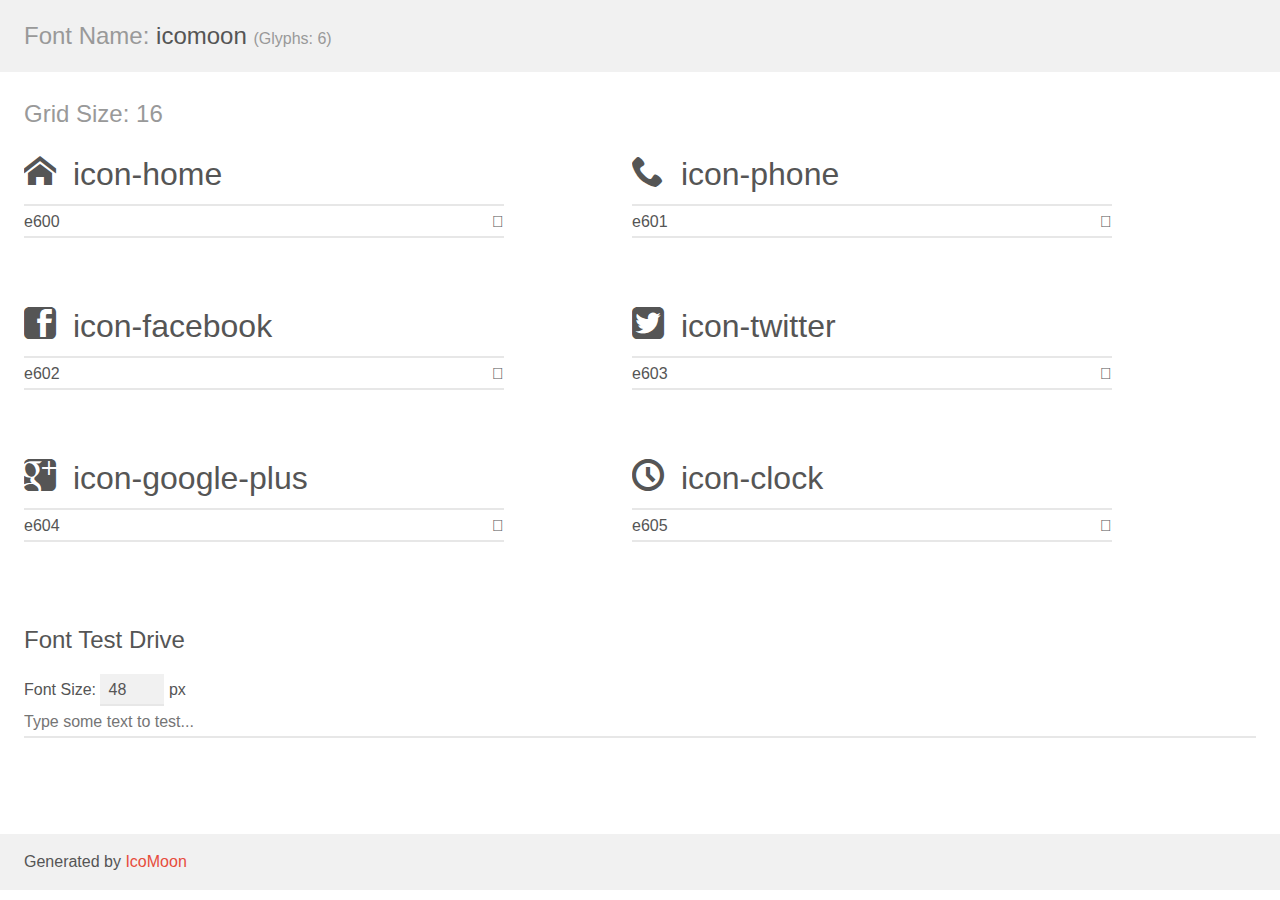
<file: icomoon/demo.html>
<!doctype html>
<html>
<head>
	<meta charset="utf-8">
	<title>IcoMoon Demo</title>
	<meta name="description" content="An Icon Font Generated By IcoMoon.io">
	<meta name="viewport" content="width=device-width">
	<link rel="stylesheet" href="demo-files/demo.css">
	<link rel="stylesheet" href="style.css"></head>
<body>
	<div class="bgc1 clearfix">
		<h1 class="mhmm mvm"><span class="fgc1">Font Name:</span> icomoon <small class="fgc1">(Glyphs:&nbsp;6)</small></h1>
	</div>
	<div class="clearfix mhl ptl">
		<h1 class="mvm mtn bshadow fgc1">Grid Size: 16</h1>
		<div class="glyph fs1">
			<div class="clearfix bshadow0 pbs">
				<span class="icon-home"></span><span class="mls"> icon-home</span>
			</div>
			<fieldset class="fs0 size1of1 clearfix">
				<input type="text" readonly value="e600" class="unit size1of2" />
				<input type="text" maxlength="1" readonly value="&#xe600;" class="unitRight size1of2 talign-right" />
			</fieldset>
			<div class="fs0 bshadow0 clearfix noLiga-true">
				<span class="unit pvs fgc1">liga: </span>
				<input type="text" readonly value="" class="liga unitRight" />
			</div>
		</div>
		<div class="glyph fs1">
			<div class="clearfix bshadow0 pbs">
				<span class="icon-phone"></span><span class="mls"> icon-phone</span>
			</div>
			<fieldset class="fs0 size1of1 clearfix">
				<input type="text" readonly value="e601" class="unit size1of2" />
				<input type="text" maxlength="1" readonly value="&#xe601;" class="unitRight size1of2 talign-right" />
			</fieldset>
			<div class="fs0 bshadow0 clearfix noLiga-true">
				<span class="unit pvs fgc1">liga: </span>
				<input type="text" readonly value="" class="liga unitRight" />
			</div>
		</div>
		<div class="glyph fs1">
			<div class="clearfix bshadow0 pbs">
				<span class="icon-facebook"></span><span class="mls"> icon-facebook</span>
			</div>
			<fieldset class="fs0 size1of1 clearfix">
				<input type="text" readonly value="e602" class="unit size1of2" />
				<input type="text" maxlength="1" readonly value="&#xe602;" class="unitRight size1of2 talign-right" />
			</fieldset>
			<div class="fs0 bshadow0 clearfix noLiga-true">
				<span class="unit pvs fgc1">liga: </span>
				<input type="text" readonly value="" class="liga unitRight" />
			</div>
		</div>
		<div class="glyph fs1">
			<div class="clearfix bshadow0 pbs">
				<span class="icon-twitter"></span><span class="mls"> icon-twitter</span>
			</div>
			<fieldset class="fs0 size1of1 clearfix">
				<input type="text" readonly value="e603" class="unit size1of2" />
				<input type="text" maxlength="1" readonly value="&#xe603;" class="unitRight size1of2 talign-right" />
			</fieldset>
			<div class="fs0 bshadow0 clearfix noLiga-true">
				<span class="unit pvs fgc1">liga: </span>
				<input type="text" readonly value="" class="liga unitRight" />
			</div>
		</div>
		<div class="glyph fs1">
			<div class="clearfix bshadow0 pbs">
				<span class="icon-google-plus"></span><span class="mls"> icon-google-plus</span>
			</div>
			<fieldset class="fs0 size1of1 clearfix">
				<input type="text" readonly value="e604" class="unit size1of2" />
				<input type="text" maxlength="1" readonly value="&#xe604;" class="unitRight size1of2 talign-right" />
			</fieldset>
			<div class="fs0 bshadow0 clearfix noLiga-true">
				<span class="unit pvs fgc1">liga: </span>
				<input type="text" readonly value="" class="liga unitRight" />
			</div>
		</div>
		<div class="glyph fs1">
			<div class="clearfix bshadow0 pbs">
				<span class="icon-clock"></span><span class="mls"> icon-clock</span>
			</div>
			<fieldset class="fs0 size1of1 clearfix">
				<input type="text" readonly value="e605" class="unit size1of2" />
				<input type="text" maxlength="1" readonly value="&#xe605;" class="unitRight size1of2 talign-right" />
			</fieldset>
			<div class="fs0 bshadow0 clearfix noLiga-true">
				<span class="unit pvs fgc1">liga: </span>
				<input type="text" readonly value="" class="liga unitRight" />
			</div>
		</div>
	</div>

	<!--[if gt IE 8]><!-->
	<div class="mhl clearfix mbl">
		<h1>Font Test Drive</h1>
		<label>
			Font Size: <input id="fontSize" type="number" class="textbox0 mbm"
			min="8" value="48" />
			px
		</label>
		<input id="testText" type="text" class="phl size1of1 mvl"
		placeholder="Type some text to test..." value=""/>
		</label>
		<div id="testDrive" class="icon-">&nbsp;
		</div>
	</div>
	<!--<![endif]-->
	<div class="bgc1 clearfix">
		<p class="mhl">Generated by <a href="http://icomoon.io/app">IcoMoon</a></p>
	</div>

	<script src="demo-files/demo.js"></script>
</body>
</html>
</file>
<file: icomoon/demo-files/demo.css>
body {
	padding: 0;
	margin: 0;
	font-family: sans-serif;
	font-size: 1em;
	line-height: 1.5;
	color: #555;
	background: #fff;
}
h1 {
	font-size: 1.5em;
	font-weight: normal;
}
small {
	font-size: .66666667em;
}
a {
	color: #e74c3c;
	text-decoration: none;
}
a:hover, a:focus {
	box-shadow: 0 1px #e74c3c;
}
.bshadow0, input {
	box-shadow: inset 0 -2px #e7e7e7;
}
input:hover {
	box-shadow: inset 0 -2px #ccc;
}
input, fieldset {
	font-size: 1em;
	margin: 0;
	padding: 0;
	border: 0;
}
input {
	color: inherit;
	line-height: 1.5;
	height: 1.5em;
	padding: .25em 0;
}
input:focus {
	outline: none;
	box-shadow: inset 0 -2px #449fdb;
}
.glyph {
	font-size: 16px;
	width: 15em;
	padding-bottom: 1em;
	margin-right: 4em;
	margin-bottom: 1em;
	float: left;
	overflow: hidden;
}
.liga {
	width: 80%;
	width: calc(100% - 2.5em);
}
.talign-right {
	text-align: right;
}
.talign-center {
	text-align: center;
}
.bgc1 {
	background: #f1f1f1;
}
.fgc1 {
	color: #999;
}
.fgc0 {
	color: #000;
}
p {
	margin-top: 1em;
	margin-bottom: 1em;
}
.mvm {
	margin-top: .75em;
	margin-bottom: .75em;
}
.mtn {
	margin-top: 0;
}
.mtl, .mal {
	margin-top: 1.5em;
}
.mbl, .mal {
	margin-bottom: 1.5em;
}
.mal, .mhl {
	margin-left: 1.5em;
	margin-right: 1.5em;
}
.mhmm {
	margin-left: 1em;
	margin-right: 1em;
}
.mls {
	margin-left: .25em;
}
.ptl {
	padding-top: 1.5em;
}
.pbs, .pvs {
	padding-bottom: .25em;
}
.pvs, .pts {
	padding-top: .25em;
}
.clearfix {
	zoom: 1;
}
.unit {
	float: left;
}
.unitRight {
	float: right;
}
.size1of2 {
	width: 50%;
}
.size1of1 {
	width: 100%;
}
.clearfix:before, .clearfix:after {
	content: " ";
	display: table;
}
.clearfix:after {
	clear: both;
}
.noLiga-true {
	display: none;
}
.textbox0 {
	width: 3em;
	background: #f1f1f1;
	padding: .25em .5em;
	line-height: 1.5;
	height: 1.5em;
}
#testDrive {
	padding-top: 24px;
}
.fs0 {
	font-size: 16px;
}
.fs1 {
	font-size: 32px;
}
</file>
<file: icomoon/style.css>
@font-face {
	font-family: 'icomoon';
	src:url('fonts/icomoon.eot');
	src:url('fonts/icomoon.eot?#iefix') format('embedded-opentype'),
		url('fonts/icomoon.woff') format('woff'),
		url('fonts/icomoon.ttf') format('truetype'),
		url('fonts/icomoon.svg#icomoon') format('svg');
	font-weight: normal;
	font-style: normal;
}

[class^="icon-"], [class*=" icon-"] {
	font-family: 'icomoon';
	speak: none;
	font-style: normal;
	font-weight: normal;
	font-variant: normal;
	text-transform: none;
	line-height: 1;

	/* Better Font Rendering =========== */
	-webkit-font-smoothing: antialiased;
	-moz-osx-font-smoothing: grayscale;
}

.icon-home:before {
	content: "\e600";
}
.icon-phone:before {
	content: "\e601";
}
.icon-facebook:before {
	content: "\e602";
}
.icon-twitter:before {
	content: "\e603";
}
.icon-google-plus:before {
	content: "\e604";
}
.icon-clock:before {
	content: "\e605";
}
</file>
